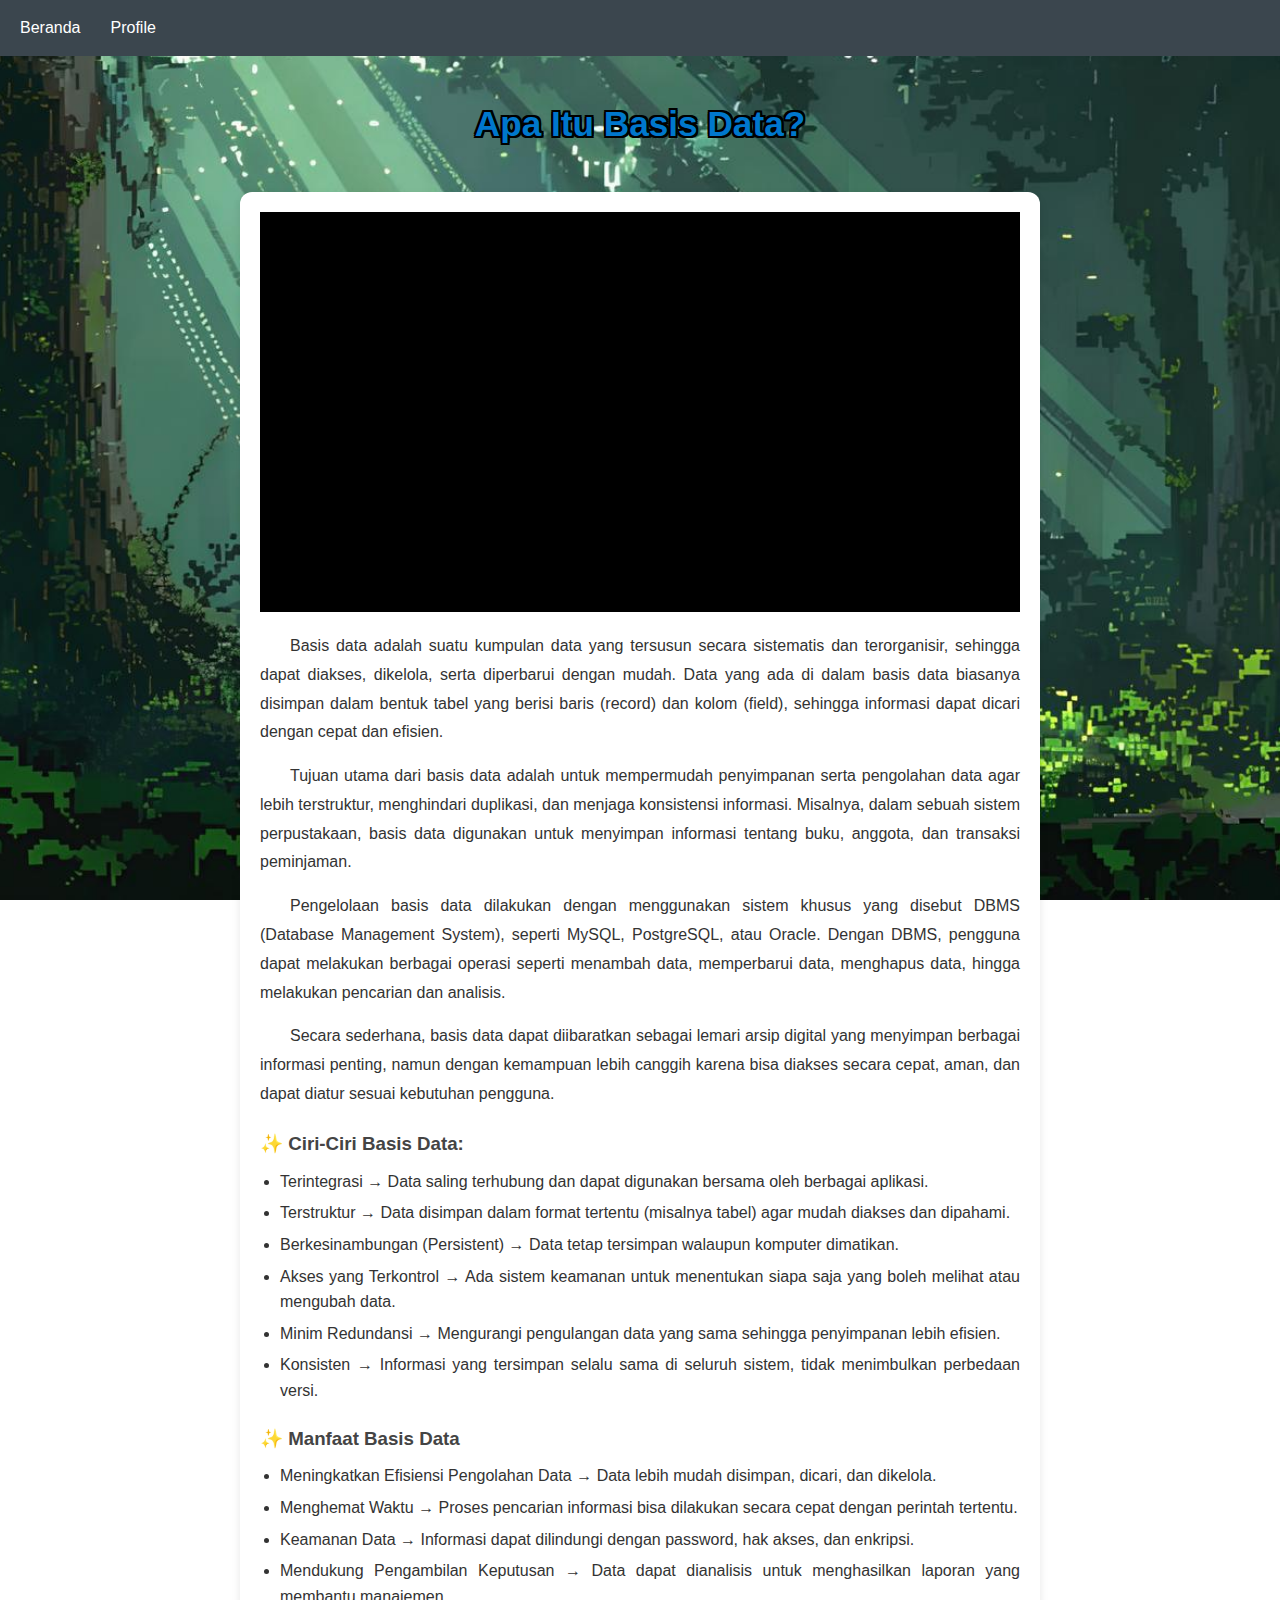
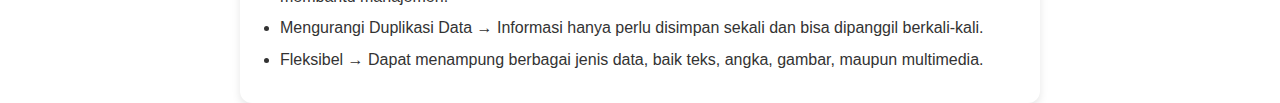
<file: basisdata.html>
<!DOCTYPE html>
<html lang="id">
<head>
  <meta charset="UTF-8">
  <meta name="viewport" content="width=device-width, initial-scale=1.0">
  <title>Apa Itu Basis Data?</title>
  <link rel="stylesheet" href="style.css">
</head>
<script>
  function toggleMenu() {
    document.querySelector('.nav-links').classList.toggle('show');
  }
</script>

<body class="basisdata">

<nav>
  <div class="garistiga" onclick="toggleMenu()">&#9776;</div>
  <div class="nav-links">
    <a href="index.html">Beranda</a>
    <a href="profile.html">Profile</a>
  </div>
</nav>


  <header class="detail-header">
    <h1>Apa Itu Basis Data?</h1>
  </header>

  <article class="detail-content">
  <div class="detail-img" style="background-image: url('https://i.pinimg.com/736x/13/5a/80/135a808ae6d80673488df68878e91250.jpg');"></div>
    <p style="text-indent:30px  ;">Basis data adalah suatu kumpulan data yang tersusun secara sistematis dan terorganisir, sehingga dapat diakses, dikelola, serta diperbarui dengan mudah. Data yang ada di dalam basis data biasanya disimpan dalam bentuk tabel yang berisi baris (record) dan kolom (field), sehingga informasi dapat dicari dengan cepat dan efisien.</p>
    
    <p style="text-indent:30px  ;">Tujuan utama dari basis data adalah untuk mempermudah penyimpanan serta pengolahan data agar lebih terstruktur, menghindari duplikasi, dan menjaga konsistensi informasi. Misalnya, dalam sebuah sistem perpustakaan, basis data digunakan untuk menyimpan informasi tentang buku, anggota, dan transaksi peminjaman.</p>
    
    <p style="text-indent:30px  ;">Pengelolaan basis data dilakukan dengan menggunakan sistem khusus yang disebut DBMS (Database Management System), seperti MySQL, PostgreSQL, atau Oracle. Dengan DBMS, pengguna dapat melakukan berbagai operasi seperti menambah data, memperbarui data, menghapus data, hingga melakukan pencarian dan analisis.</p>
    
    <p style="text-indent:30px  ;">Secara sederhana, basis data dapat diibaratkan sebagai lemari arsip digital yang menyimpan berbagai informasi penting, namun dengan kemampuan lebih canggih karena bisa diakses secara cepat, aman, dan dapat diatur sesuai kebutuhan pengguna.</p>
    
    <h3>✨ Ciri-Ciri Basis Data:</h3>
    <ul>
      <li>Terintegrasi → Data saling terhubung dan dapat digunakan bersama oleh berbagai aplikasi.</li>
      <li>Terstruktur → Data disimpan dalam format tertentu (misalnya tabel) agar mudah diakses dan dipahami.</li>
      <li>Berkesinambungan (Persistent) → Data tetap tersimpan walaupun komputer dimatikan.</li>
      <li>Akses yang Terkontrol → Ada sistem keamanan untuk menentukan siapa saja yang boleh melihat atau mengubah data.</li>
      <li>Minim Redundansi → Mengurangi pengulangan data yang sama sehingga penyimpanan lebih efisien.</li>
      <li>Konsisten → Informasi yang tersimpan selalu sama di seluruh sistem, tidak menimbulkan perbedaan versi.</li>
    </ul>
    <h3>✨ Manfaat Basis Data</h3>
    <ul>
      <li>Meningkatkan Efisiensi Pengolahan Data → Data lebih mudah disimpan, dicari, dan dikelola.</li>
      <li>Menghemat Waktu → Proses pencarian informasi bisa dilakukan secara cepat dengan perintah tertentu.</li>
      <li>Keamanan Data → Informasi dapat dilindungi dengan password, hak akses, dan enkripsi.</li>
      <li>Mendukung Pengambilan Keputusan → Data dapat dianalisis untuk menghasilkan laporan yang membantu manajemen.</li>
      <li>Mengurangi Duplikasi Data → Informasi hanya perlu disimpan sekali dan bisa dipanggil berkali-kali.</li>
      <li>Fleksibel → Dapat menampung berbagai jenis data, baik teks, angka, gambar, maupun multimedia.</li>
    </ul>
  </article>

</body>
</html>
</file>
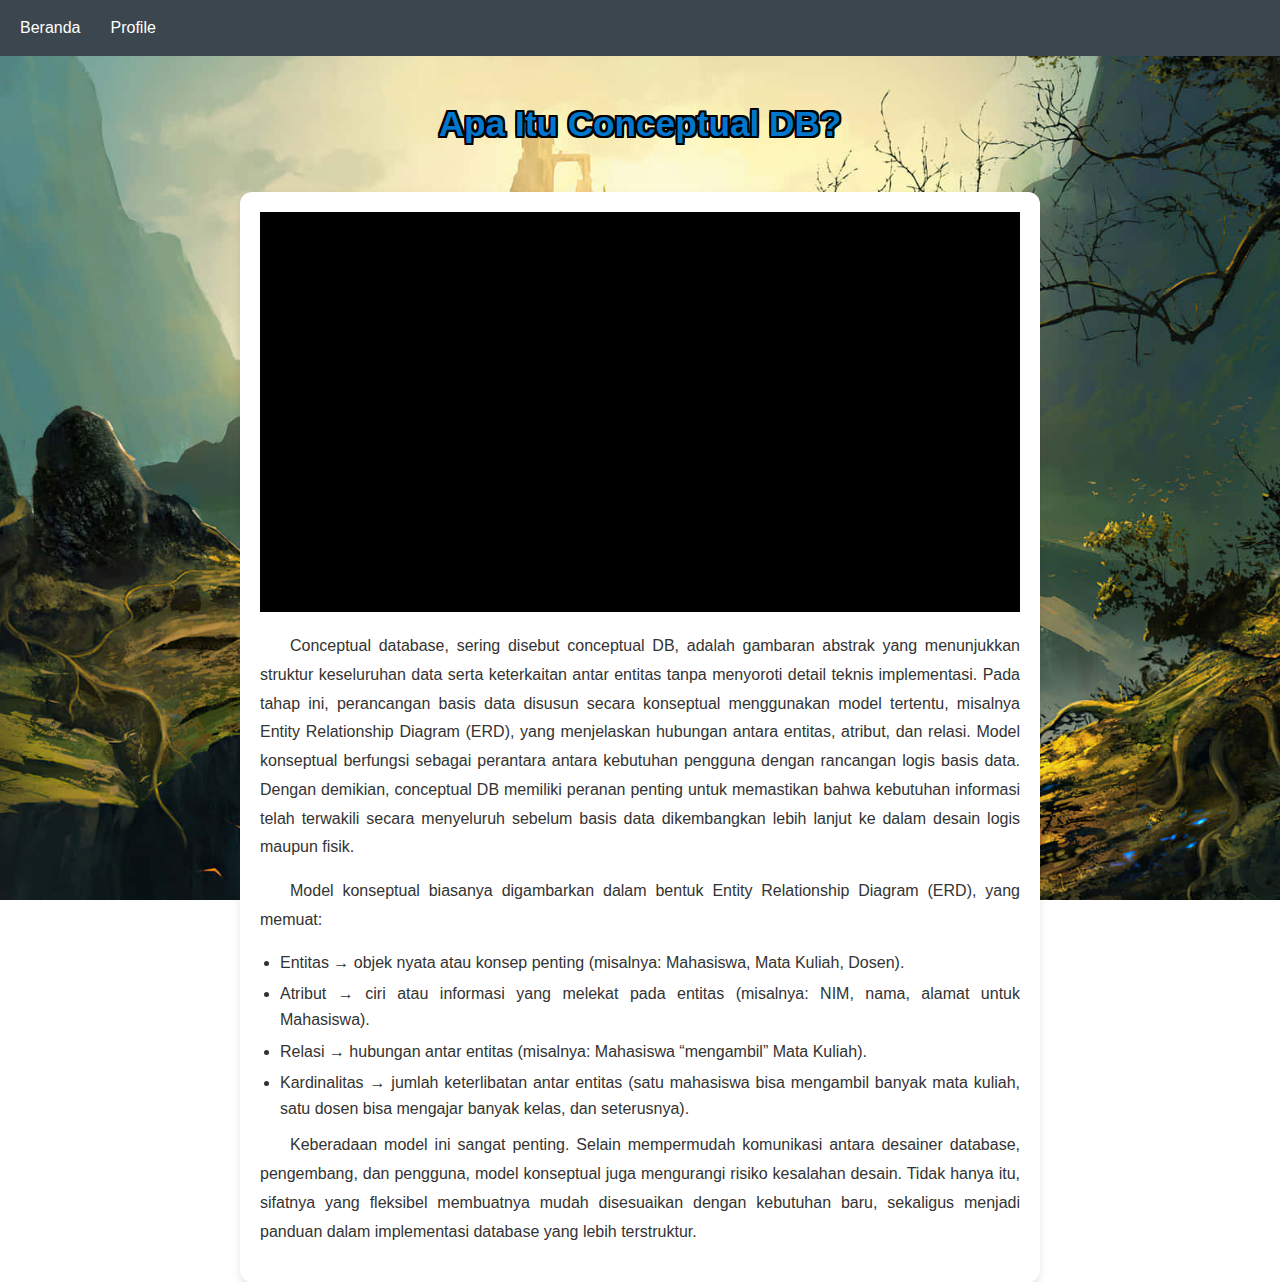
<file: conseptual.html>
<!DOCTYPE html>
<html lang="id">
<head>
  <meta charset="UTF-8">
  <meta name="viewport" content="width=device-width, initial-scale=1.0">
  <title>Apa Itu Conceptual DB?</title>
  <link rel="stylesheet" href="style.css">
</head>
<script>
  function toggleMenu() {
    document.querySelector('.nav-links').classList.toggle('show');
  }
</script>

<body class="conseptual">

<nav>
  <div class="garistiga" onclick="toggleMenu()">&#9776;</div>
  <div class="nav-links">
    <a href="index.html">Beranda</a>
    <a href="profile.html">Profile</a>
  </div>
</nav>


  <header class="detail-header">
    <h1>Apa Itu Conceptual DB?</h1>
  </header>

  <article class="detail-content">
  <div class="detail-img" style="background-image: url('https://i.pinimg.com/1200x/29/0a/90/290a90801564daf0c60f81793123c4e9.jpg');"></div>
    <p style="text-indent:30px  ;">Conceptual database, sering disebut conceptual DB, adalah gambaran abstrak yang menunjukkan struktur keseluruhan data serta keterkaitan antar entitas tanpa menyoroti detail teknis implementasi. Pada tahap ini, perancangan basis data disusun secara konseptual menggunakan model tertentu, misalnya Entity Relationship Diagram (ERD), yang menjelaskan hubungan antara entitas, atribut, dan relasi. Model konseptual berfungsi sebagai perantara antara kebutuhan pengguna dengan rancangan logis basis data. Dengan demikian, conceptual DB memiliki peranan penting untuk memastikan bahwa kebutuhan informasi telah terwakili secara menyeluruh sebelum basis data dikembangkan lebih lanjut ke dalam desain logis maupun fisik.</p>
    
    <p style="text-indent:30px  ;">Model konseptual biasanya digambarkan dalam bentuk Entity Relationship Diagram (ERD), yang memuat:</p>
    <ul>
      <li>Entitas → objek nyata atau konsep penting (misalnya: Mahasiswa, Mata Kuliah, Dosen).</li>
      <li>Atribut → ciri atau informasi yang melekat pada entitas (misalnya: NIM, nama, alamat untuk Mahasiswa).</li>
      <li>Relasi → hubungan antar entitas (misalnya: Mahasiswa “mengambil” Mata Kuliah).</li>
      <li>Kardinalitas → jumlah keterlibatan antar entitas (satu mahasiswa bisa mengambil banyak mata kuliah, satu dosen bisa mengajar banyak kelas, dan seterusnya).</li>
    </ul>
    
    <p style="text-indent:30px  ;">Keberadaan model ini sangat penting. Selain mempermudah komunikasi antara desainer database, pengembang, dan pengguna, model konseptual juga mengurangi risiko kesalahan desain. Tidak hanya itu, sifatnya yang fleksibel membuatnya mudah disesuaikan dengan kebutuhan baru, sekaligus menjadi panduan dalam implementasi database yang lebih terstruktur.</p>
  </article>

</body>
</html>
</file>
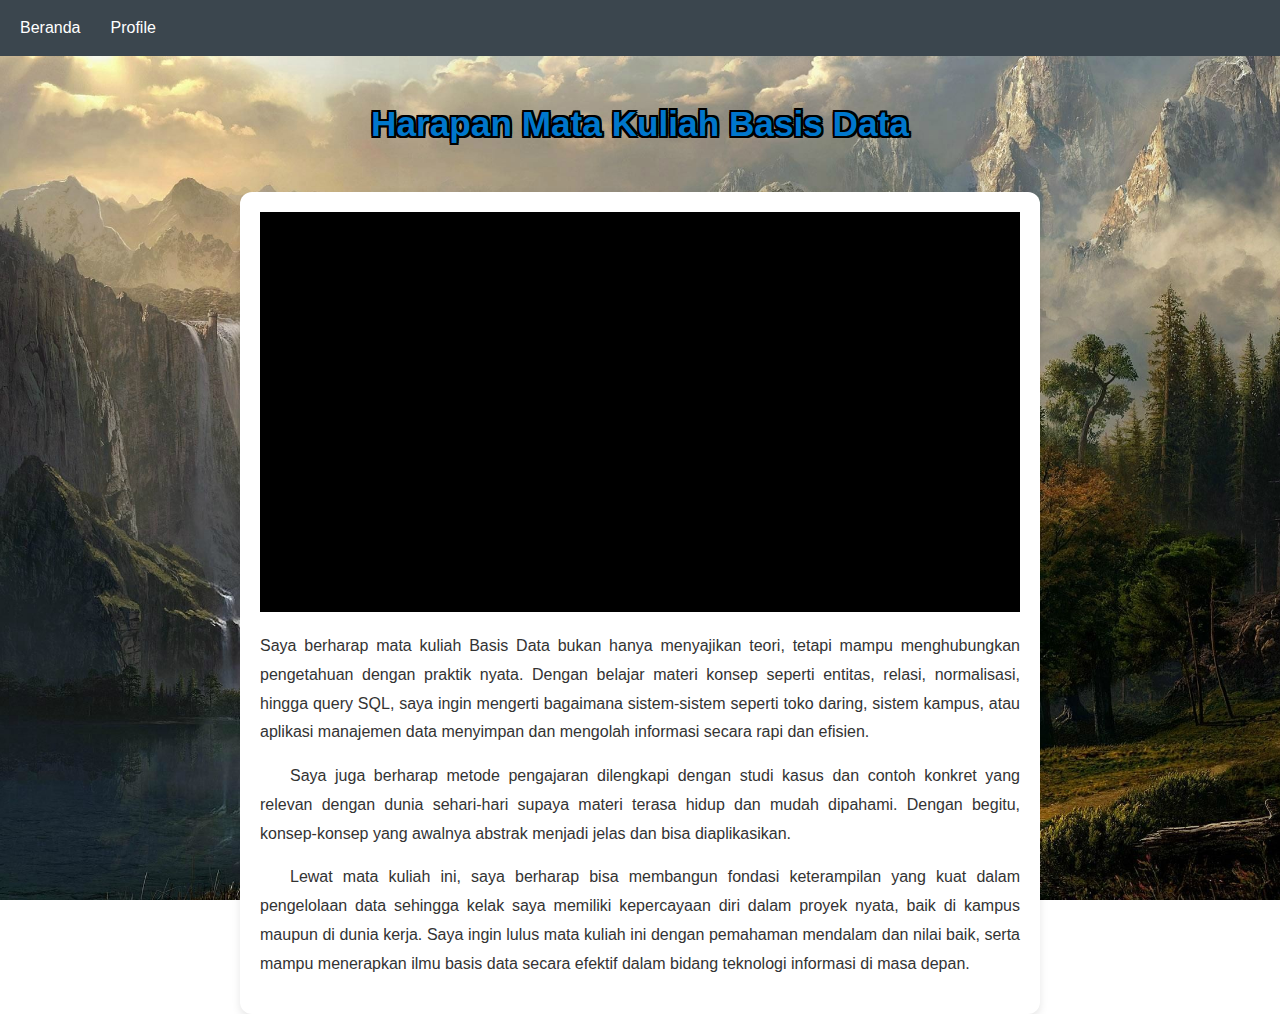
<file: harapan.html>
<!DOCTYPE html>
<html lang="id">
<head>
  <meta charset="UTF-8">
  <meta name="viewport" content="width=device-width, initial-scale=1.0">
  <title>Harapan Mata Kuliah Basis Data</title>
  <link rel="stylesheet" href="style.css">
</head>
<script>
  function toggleMenu() {
    document.querySelector('.nav-links').classList.toggle('show');
  }
</script>

<body class="harapan">

<nav>
  <div class="garistiga" onclick="toggleMenu()">&#9776;</div>
  <div class="nav-links">
    <a href="index.html">Beranda</a>
    <a href="profile.html">Profile</a>
  </div>
</nav>


  <header class="detail-header">
    <h1>Harapan Mata Kuliah Basis Data</h1>
  </header>

  <article class="detail-content">
   <div class="detail-img" style="background-image: url('https://i.pinimg.com/736x/c1/b6/f1/c1b6f132cb076cc86e7f8b39a6f4ce45.jpg');"></div>
    <p>Saya berharap mata kuliah Basis Data bukan hanya menyajikan teori, tetapi mampu menghubungkan pengetahuan dengan praktik nyata. Dengan belajar materi konsep seperti entitas, relasi, normalisasi, hingga query SQL, saya ingin mengerti bagaimana sistem-sistem seperti toko daring, sistem kampus, atau aplikasi manajemen data menyimpan dan mengolah informasi secara rapi dan efisien.</p>
    <p style="text-indent:30px  ;">Saya juga berharap metode pengajaran dilengkapi dengan studi kasus dan contoh konkret yang relevan dengan dunia sehari-hari supaya materi terasa hidup dan mudah dipahami. Dengan begitu, konsep-konsep yang awalnya abstrak menjadi jelas dan bisa diaplikasikan.</p>
    <p style="text-indent:30px  ;">Lewat mata kuliah ini, saya berharap bisa membangun fondasi keterampilan yang kuat dalam pengelolaan data sehingga kelak saya memiliki kepercayaan diri dalam proyek nyata, baik di kampus maupun di dunia kerja. Saya ingin lulus mata kuliah ini dengan pemahaman mendalam dan nilai baik, serta mampu menerapkan ilmu basis data secara efektif dalam bidang teknologi informasi di masa depan.</p>
  </article>

</body>
</html>
</file>
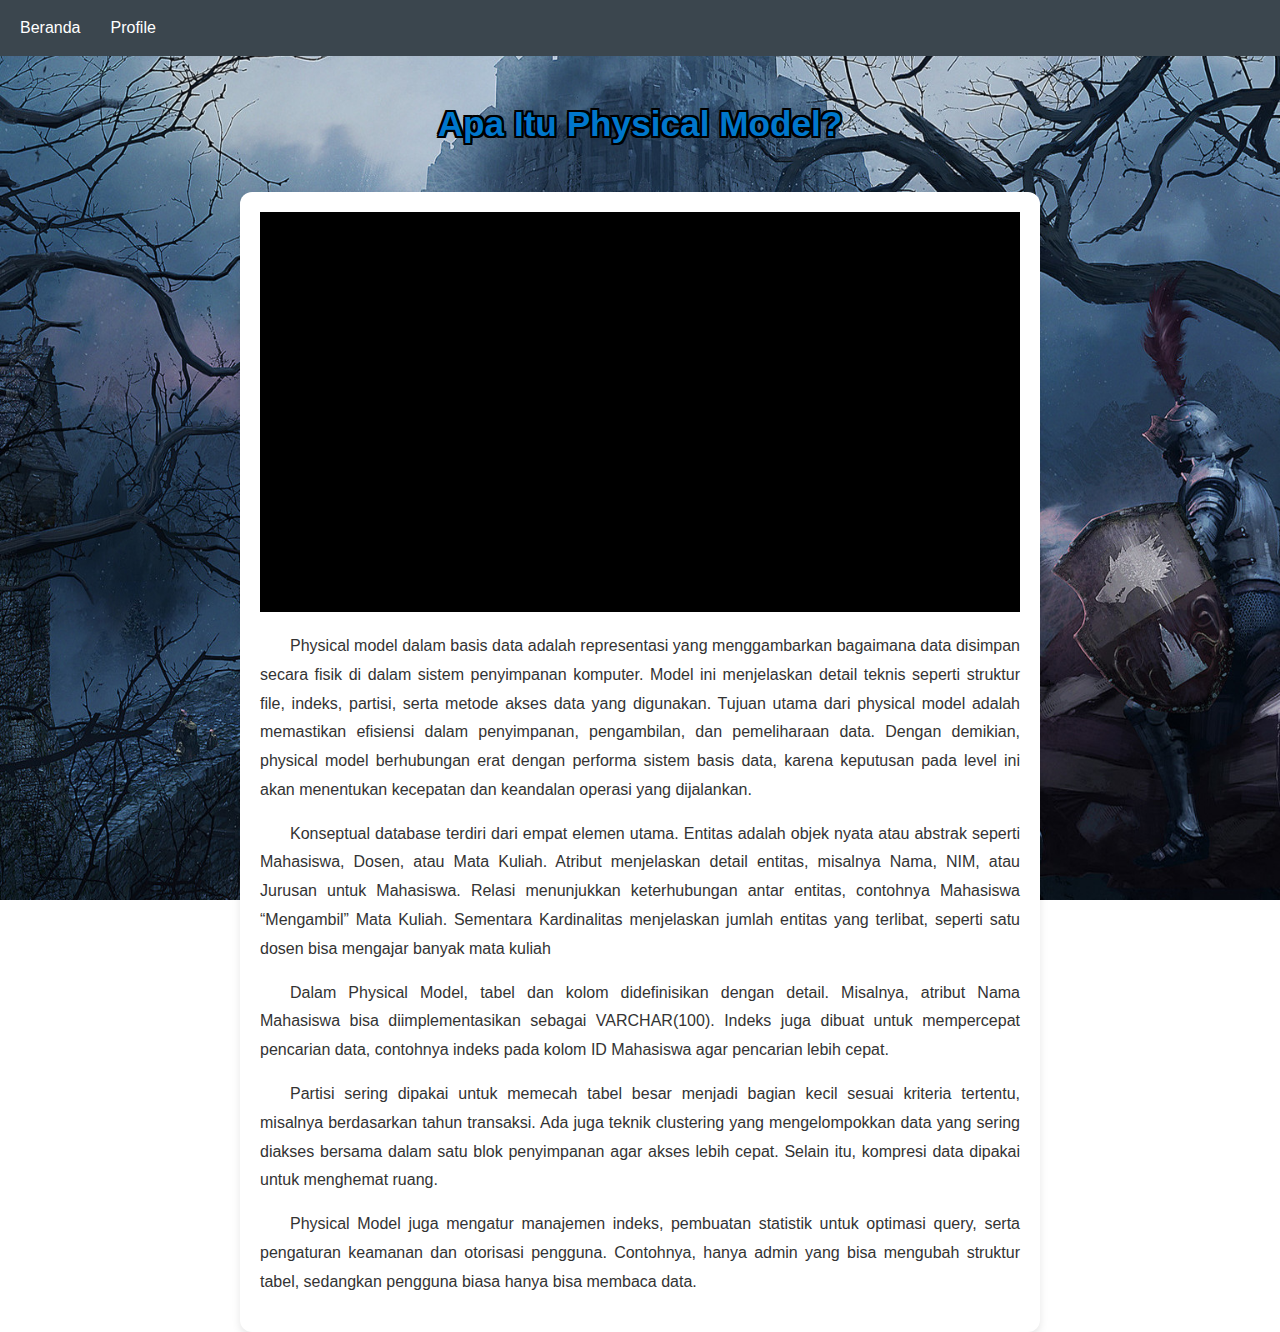
<file: physical.html>
<!DOCTYPE html>
<html lang="id">
<head>
  <meta charset="UTF-8">
  <meta name="viewport" content="width=device-width, initial-scale=1.0">
  <title>Apa Itu Physical Model?</title>
  <link rel="stylesheet" href="style.css">
</head>
<script>
  function toggleMenu() {
    document.querySelector('.nav-links').classList.toggle('show');
  }
</script>

<body class="physical">

 <nav>
  <div class="garistiga" onclick="toggleMenu()">&#9776;</div>
  <div class="nav-links">
    <a href="index.html">Beranda</a>
    <a href="profile.html">Profile</a>
  </div>
</nav>


  <header class="detail-header">
    <h1>Apa Itu Physical Model?</h1>
  </header>

  <article class="detail-content">
   <div class="detail-img" style="background-image: url('https://i.pinimg.com/736x/e8/e1/7e/e8e17ecc09942035d37b1e4d88ab8319.jpg');"></div>
    <p style="text-indent:30px  ;">Physical model dalam basis data adalah representasi yang menggambarkan bagaimana data disimpan secara fisik di dalam sistem penyimpanan komputer. Model ini menjelaskan detail teknis seperti struktur file, indeks, partisi, serta metode akses data yang digunakan. Tujuan utama dari physical model adalah memastikan efisiensi dalam penyimpanan, pengambilan, dan pemeliharaan data. Dengan demikian, physical model berhubungan erat dengan performa sistem basis data, karena keputusan pada level ini akan menentukan kecepatan dan keandalan operasi yang dijalankan.</p>
    
    <p style="text-indent:30px  ;">Konseptual database terdiri dari empat elemen utama. Entitas adalah objek nyata atau abstrak seperti Mahasiswa, Dosen, atau Mata Kuliah. Atribut menjelaskan detail entitas, misalnya Nama, NIM, atau Jurusan untuk Mahasiswa. Relasi menunjukkan keterhubungan antar entitas, contohnya Mahasiswa “Mengambil” Mata Kuliah. Sementara Kardinalitas menjelaskan jumlah entitas yang terlibat, seperti satu dosen bisa mengajar banyak mata kuliah</p>
    
    <p style="text-indent:30px  ;">Dalam Physical Model, tabel dan kolom didefinisikan dengan detail. Misalnya, atribut Nama Mahasiswa bisa diimplementasikan sebagai VARCHAR(100). Indeks juga dibuat untuk mempercepat pencarian data, contohnya indeks pada kolom ID Mahasiswa agar pencarian lebih cepat.</p>
    
    <p style="text-indent:30px  ;">Partisi sering dipakai untuk memecah tabel besar menjadi bagian kecil sesuai kriteria tertentu, misalnya berdasarkan tahun transaksi. Ada juga teknik clustering yang mengelompokkan data yang sering diakses bersama dalam satu blok penyimpanan agar akses lebih cepat. Selain itu, kompresi data dipakai untuk menghemat ruang.</p>
    
    <p style="text-indent:30px  ;">Physical Model juga mengatur manajemen indeks, pembuatan statistik untuk optimasi query, serta pengaturan keamanan dan otorisasi pengguna. Contohnya, hanya admin yang bisa mengubah struktur tabel, sedangkan pengguna biasa hanya bisa membaca data.</p>
  
  </article>

</body>
</html>
</file>
<file: style.css>
* {
  margin: 0;
  padding: 0;
  box-sizing: border-box;
  font-family: 'Segoe UI', sans-serif;
}

body {
  background: #e1e3e7;
  color: #333;
  line-height: 1.6;
}


nav {
  display: flex;
  justify-content: center;
  gap: 30px;
  background: #0077cc;
  padding: 15px 0;
  position: sticky;
  top: 0;
  z-index: 100;
}

nav a {
  color: white;
  font-weight: 500;
  text-decoration: none;
  transition: 0.3s;
}

nav a:hover,
nav a.active {
  color: #ffda47;
}


.banner {
  display: flex;
  justify-content: center;
  align-items: center;
  gap: 30px;
  padding: 50px 20px;
  background: linear-gradient(135deg, #1b1b1c, #1d2932);
  color: white;
}

.banner img {
  width: 200px;
  height: 200px;
  object-fit: cover;
  border-radius: 50%;
  border: 5px solid white;
  box-shadow: 0 8px 20px rgba(0,0,0,0.2);
  
}

.banner-text h1 {
  font-size: 2rem;
  margin-bottom: 10px;
}

.banner-text p {
  margin-bottom: 10px;
  font-size: 1.1rem;
}

.banner-text a {
  text-decoration: none !important; 
  font-weight: bold;
  color: #ffda47;
  transition: 0.3s;
}

.banner-text a:hover {
  color: white;
  text-decoration: underline; 
}

.section {
  display: grid;
  grid-template-columns: repeat(2, 1fr); 
  gap: 20px;
  padding: 40px;
  max-width: 1000px;
  margin: auto;
}

.card {
  background: white;
  padding: 20px;
  border-radius: 15px;
  box-shadow: 0 5px 15px rgba(0,0,0,0.1);
  transition: transform 0.3s, box-shadow 0.3s;
  text-decoration: none !important; 
  color: inherit;
  display: block;
  
}
.foto {
  width: 100%;
  height: 350px ;
  border-top-left-radius: 15px;
  border-top-right-radius: 15px;
  margin-bottom: 15px;
  object-fit: cover;

}
.card:hover {
  transform: translateY(-8px);
  box-shadow: 0 8px 25px rgba(0,0,0,0.2);
}

.card p {
  color: #0774c2;
  font-size: 0.9rem;
  margin-bottom: 8px;
}

.card h3 {
  font-size: 1.2rem;
  color: #333;
}
abbr {
  text-decoration: none; 
  border: none;         
  cursor: help;          
}

.detail-header {
  text-align: center;
  margin: 40px 20px;
}

.detail-header h1 {
  font-size: 2.2rem;
  color: #0077cc;
  text-shadow: 
      -2px -2px 0 black,
       2px -2px 0 black,
      -2px  2px 0 black,
       2px  2px 0 black,
      -2px  0px 0 black,
       2px  0px 0 black,
       0px -2px 0 black,
       0px  2px 0 black;
}

.detail-header .subtitle {
  font-size: 1rem;
  color: #666;
  margin-top: 5px;
  
}

.detail-content {
  max-width: 800px;
  margin: 0 auto;
  padding: 20px;
  background: #fff;
  border-radius: 12px;
  box-shadow: 0 4px 8px rgba(0,0,0,0.1);
  text-align: justify;
}

.detail-content p {
  line-height: 1.8;
  margin-bottom: 15px;
}

.detail-content h3 {
  margin-top: 20px;
  color: #444;
}

.detail-content ul {
  padding-left: 20px;
  margin: 10px 0;
}

.detail-content ul li {
  margin: 6px 0;
}

.detail-img {
      height: 400px;
      background-repeat: no-repeat;
      background-position: center;
      background-size: cover; 
      background-color: #000;   
      margin-bottom: 20px;
}


.profile-banner {
  background: url("https://i.pinimg.com/736x/63/fd/7a/63fd7a28a2446e2350f05cbb178ca7b5.jpg") no-repeat center center/cover;
  height: 400px; 
  position: relative;
  display: flex;
  align-items: center;
  justify-content: center;
  text-align: center;
  color: #fff;
}

.profile-banner::after {
  content: "";
  position: absolute;
  top: 0; left: 0; width: 100%; height: 100%;
  background: rgba(0,0,0,0.5); 
}

.profile-banner .banner-text {
  position: relative;
  z-index: 2;
  max-width: 700px;
}

.profile-layout {
  display: flex;
  align-items: center;
  gap: 20px;
  text-align: left; 
  max-width: 800px;
  margin: auto;
}


.profile-pic {
  width: 160px;
  height: 160px;
  border-radius: 50%;
  border: 4px solid #fff;
  object-fit: cover;
  flex-shrink: 0;
}

.profile-info h1 {
  font-size: 28px;
  margin-bottom: 10px;
  color: #fff;
}

.profile-info p {
  font-size: 16px;
  line-height: 1.6;
  color: #ddd;
}

@media (max-width: 1024px) {
  .materi-container {
    grid-template-columns: 1fr;
  }
}


@media (max-width: 768px) {
  .profile-layout {
    flex-direction: column;   
    align-items: center;
    text-align: center;
  }

  .profile-pic {
    width: 120px;
    height: 120px;
    margin-bottom: 15px;
  }

  .profile-info h1 {
    font-size: 22px;
  }

  .profile-info div {
    font-size: 14px;
  }
   .section {
    grid-template-columns: 1fr;
    padding: 20px;
  }
}

nav {
  display: flex;
  justify-content: space-between; 
  align-items: center;
  background: #3b464e;
  padding: 15px 20px;
  position: sticky;
  top: 0;
  z-index: 100;
}

.nav-links {
  display: flex;
  gap: 30px;
}

.garistiga {
  display: none; 
  font-size: 28px;
  cursor: pointer;
  color: white;
  margin-left: auto;
}


@media (max-width: 768px) {
  .nav-links {
    display: none;
    flex-direction: column;
    align-items: flex-start;
    background: #2f3a41;
    position: absolute;
    top: 60px;
    left: 0;
    width: 100%;
    height: 250px;
    padding: 20px;
    box-shadow: 0 4px 12px rgb(116, 192, 172);
    z-index: 999;
    gap: 15px;
  }

  .nav-links.show {
    display: flex;
  }

  .nav-links a {
    color: #ffffff;
    font-size: 18px;
    font-weight: 500;
    padding: 8px 12px;
  }

  .nav-links a:hover {
    background: #209ff3;
    border-radius: 4px;
  }

  .garistiga {
    display: block;
  }
}

body.basisdata {
  background: url("basisdata.jpg") no-repeat center center fixed;
  background-size: cover;
}

body.harapan {
  background: url("harapan.jpg") no-repeat center center fixed;
  background-size: cover;
}

body.conseptual {
  background: url("conseptual.jpg") no-repeat center center fixed;
  background-size: cover;
}

body.physical {
  background: url("physical.jpg") no-repeat center center fixed;
  background-size: cover;
}

body.profile {
  background: url("profile.jpg") no-repeat center center fixed;
  background-size: cover;
}
</file>
